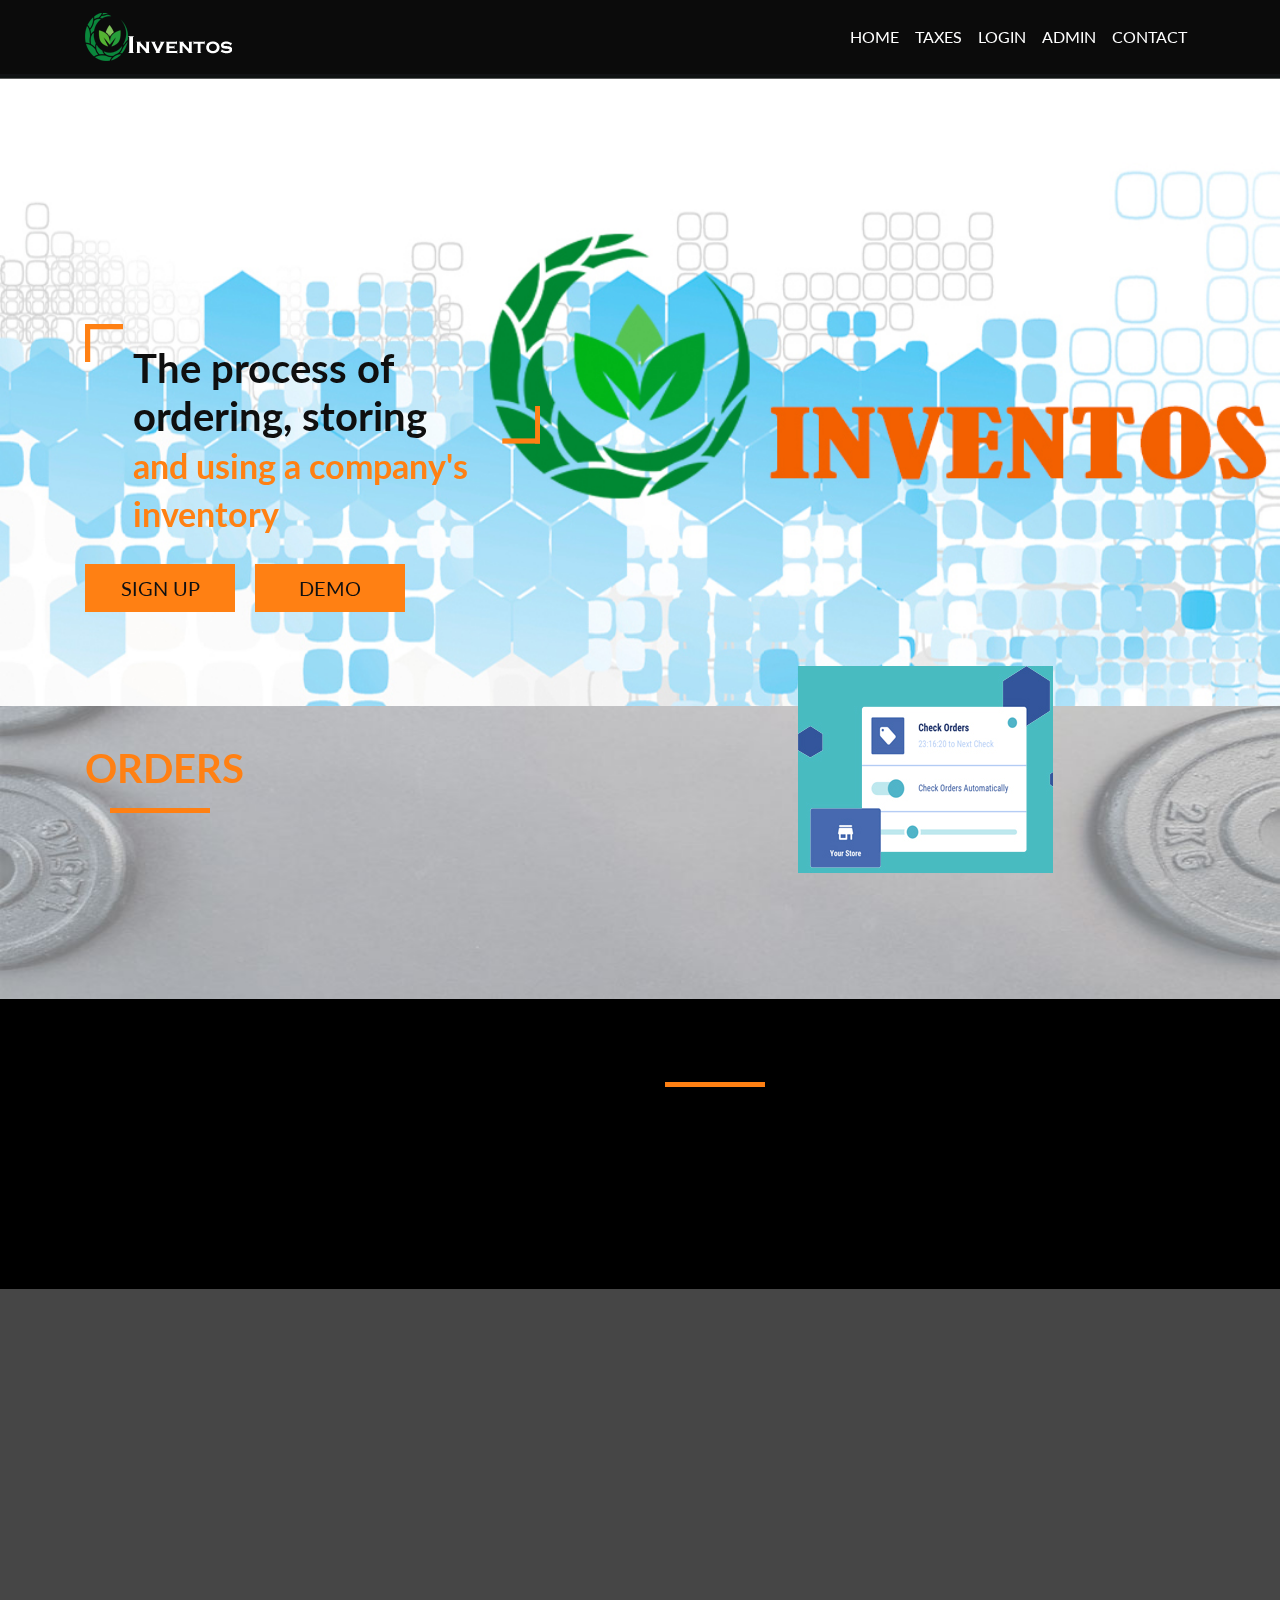
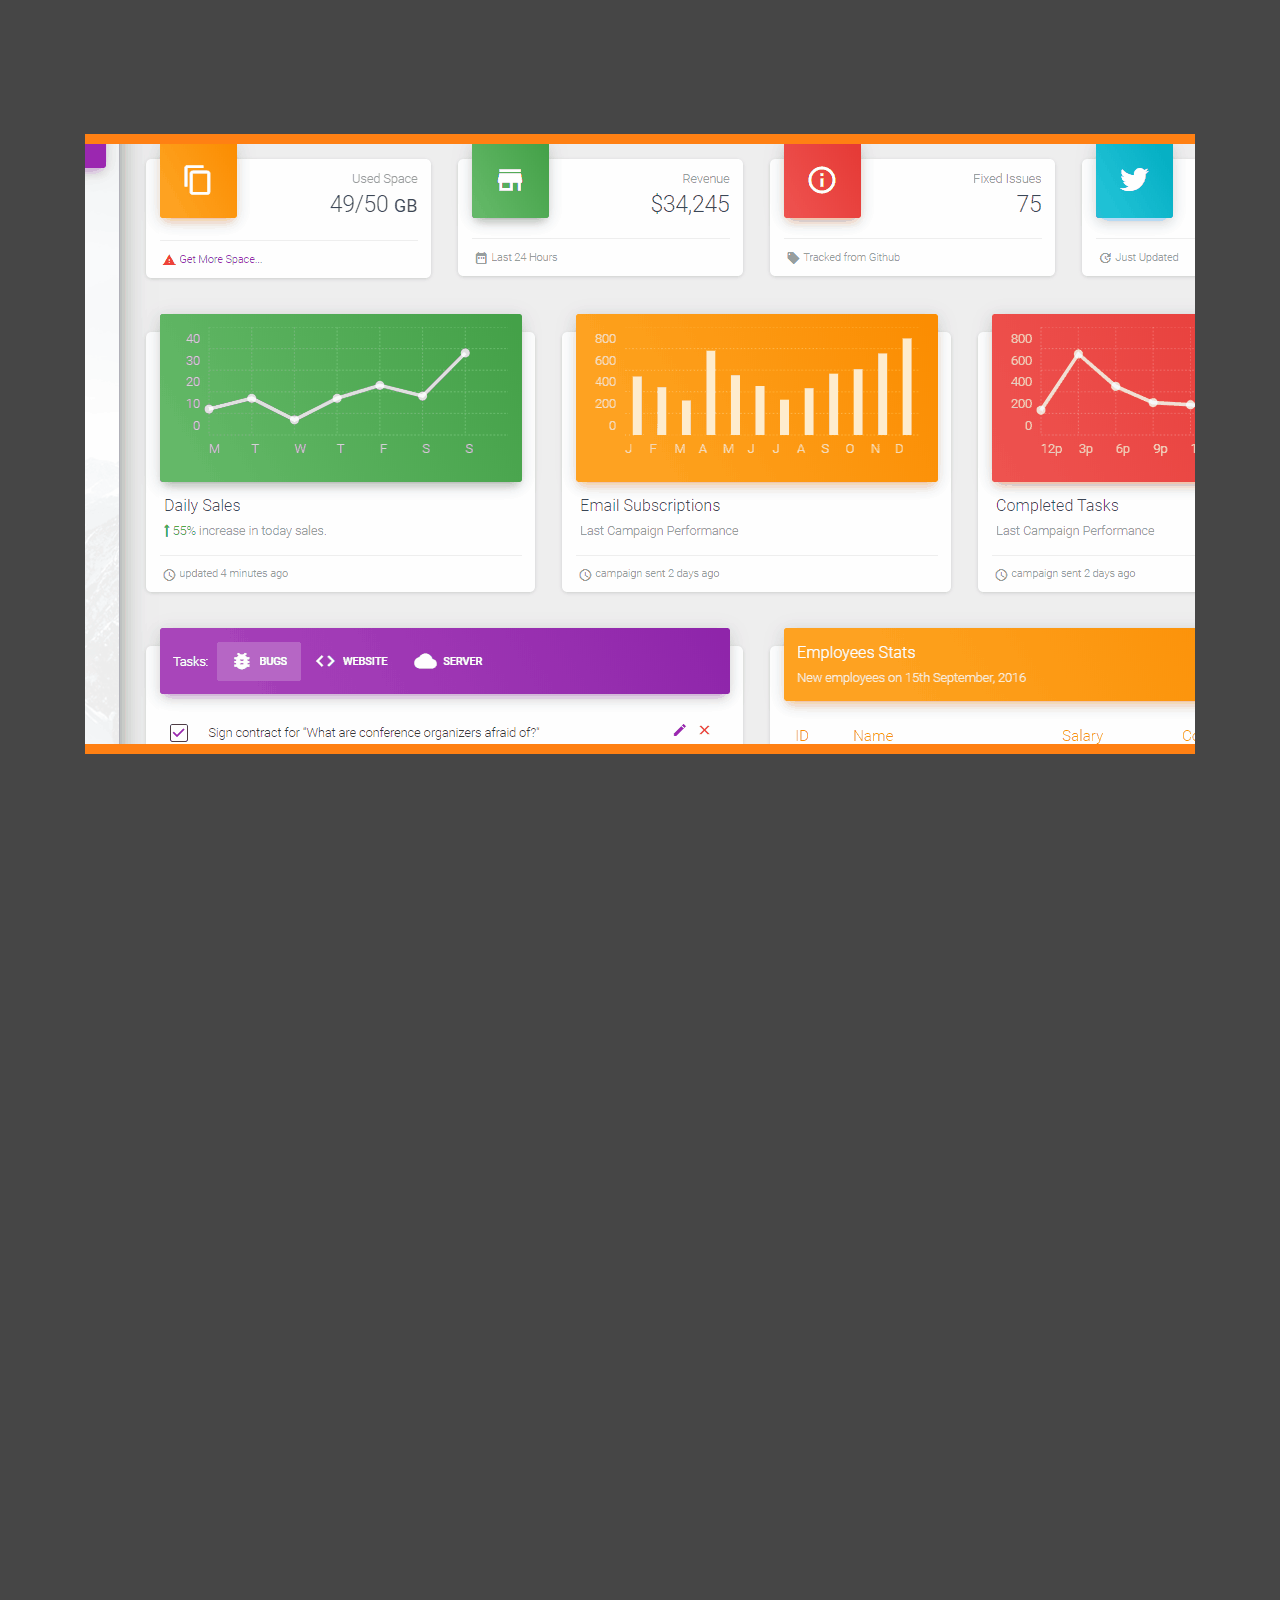
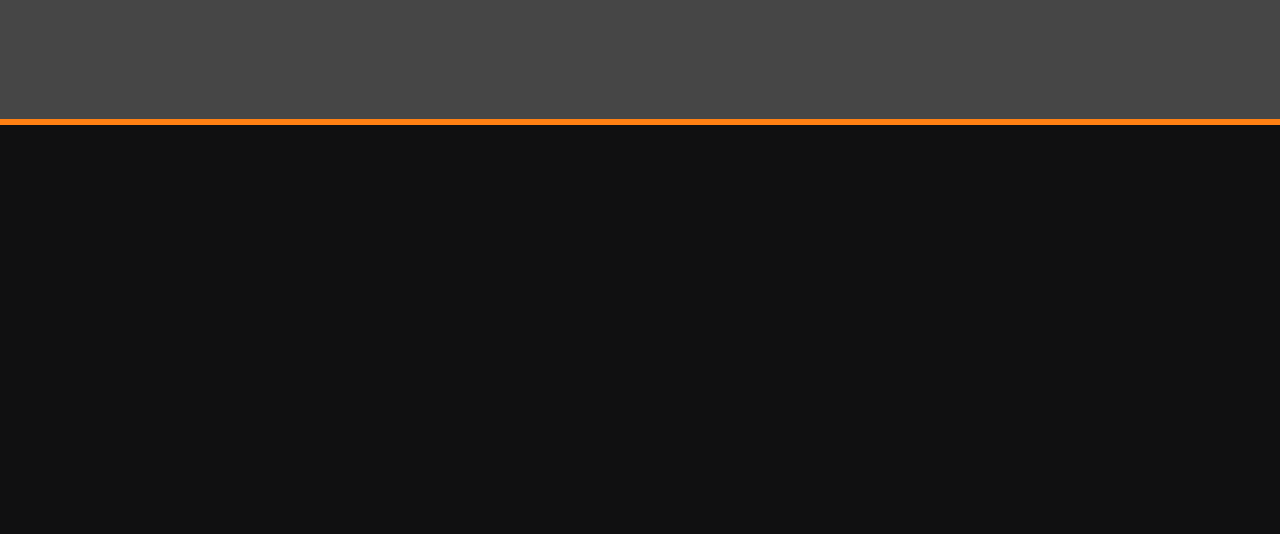
<file: index.html>
<!doctype html>
<!--
	Fox by FreeHTML5.co
	Twitter: https://twitter.com/fh5co
	Facebook: https://fb.com/fh5co
	URL: https://freehtml5.co
-->
<html lang="en">
<head>
  <!-- Required meta tags -->
  <meta charset="utf-8">
  <meta name="viewport" content="width=device-width, initial-scale=1, shrink-to-fit=no">
  <title>Inventos</title>

  <!-- Bootstrap CSS -->
  <link href="./static/landing/css/animate.css" rel="stylesheet">
  <link rel="stylesheet" href="https://use.fontawesome.com/releases/v5.15.3/css/all.css" integrity="sha384-SZXxX4whJ79/gErwcOYf+zWLeJdY/qpuqC4cAa9rOGUstPomtqpuNWT9wdPEn2fk" crossorigin="anonymous">
  <link rel="stylesheet" href="./static/landing/css/bootstrap.min.css" type="text/css">
  <link href="https://fonts.googleapis.com/css?family=Lato:300,400,700" rel="stylesheet">
  <link rel="stylesheet" href="./static/landing/css/style.css">
</head>
<body>
<div class="container-fluid pl-0 pr-0 bg-img clearfix parallax-window2" data-parallax="scroll" data-image-src="./static/landing/images/banner2.jpg">
  <nav class="navbar navbar-expand-md navbar-dark">
    <div class="container"> 
      <!-- Brand --> 
      <a class="navbar-brand mr-auto" href="#"><img src="./static/landing/images/i-logo.png" alt="FoxPro" /></a> 
      
      <!-- Toggler/collapsibe Button -->
      <button class="navbar-toggler" type="button" data-toggle="collapse" data-target="#collapsibleNavbar"> <span class="navbar-toggler-icon"></span> </button>
      
      <!-- Navbar links -->
      <div class="collapse navbar-collapse" id="collapsibleNavbar">
        <ul class="navbar-nav ml-auto">
          <li class="nav-item"> <a class="nav-link" href="#Home">Home</a> </li>
          <li class="nav-item"> <a class="nav-link" href="#about-us">Taxes</a> </li>
          <li class="nav-item"> <a class="nav-link" href="./template/landing/Signup.html">Login</a> </li>
          <li class="nav-item"> <a class="nav-link" href="./template/landing/admin index.html">Admin</a> </li>
          <li class="nav-item"> <a class="nav-link" href="#contact">Contact</a> </li>
        </ul>
      </div>
    </div>
  </nav>
  <div class="container">
    <div class="fh5co-banner-text-box">
      <div class="quote-box pl-5 pr-5 wow bounceInRight">
        <h2> The process of ordering, storing  <br><span>and using a company's inventory</span> </h2>
      </div>
      <a href="./template/landing/Signup.html" class="btn text-uppercase btn-outline-danger btn-lg mr-3 mb-3 wow bounceInUp">SIGN UP</a> <a href="#" class="btn text-uppercase btn-outline-danger btn-lg mb-3 wow bounceInDown"> DEMO</a> </div>
  </div>
</div>
<div class="container-fluid fh5co-network">
  <div class="container">
    <div class="row">
      <div class="col-md-6">
        <h4 class="wow bounceInUp"></h4>
        <h2 class="wow bounceInRight">ORDERS</h2>
        <hr />
        <h5 class="wow bounceInLeft">Order Management</h5>
        <p class="wow bounceInDown">Handle all your sales and purchases activities, manage invoices and bills, and track payments. Zoho Inventory also helps you monitor packages and shipments to keep your deliveries on time.</p>
      </div>
      <div class="col-md-6">
        <figure class="wow bounceInDown"> <img src="./static/landing/images/about-img.jpg" alt="gym" class="img-fluid" /> </figure>
      </div>
    </div>
  </div>
</div>
<div id="about-us" class="container-fluid fh5co-about-us pl-0 pr-0 parallax-window" data-parallax="scroll" data-image-src="./static/landing/images/about-us-bg.jpg">
  <div class="container">
    <div class="col-sm-6 offset-sm-6">
      <h2 class="wow bounceInLeft" data-wow-delay=".25s">TAXES</h2>
      <hr/>
      <p class="wow bounceInRight" data-wow-delay=".25s">Automate tax calculation When you prepare a sales order, the CGST, IGST or SGST rates get calculated automatically, saving you time and manual calculations.</p>
      <a class="btn btn-lg btn-outline-danger d-inline-block text-center mx-auto wow bounceInDown">Learn More</a> </div>
  </div>
</div>

<div class="container-fluid fh5co-content-box">
  <div class="container">
    <div class="row">
      <div class="col-md-5 pr-0"><img src="./static/landing/images/rode-gym.jpg" alt="gym" class="img-fluid wow bounceInLeft" /> </div>
      <div class="col-md-7 pl-0">
        <div class="wow bounceInRight" data-wow-delay=".25s">
          <div class="card-img-overlay">
            <p>Inventos is compatible with different types of barcode scanners which makes it easy to set up a barcode system and add SKUs, serial and batch numbers, and items to sales and purchase orders. </p><br>
          </div>
          </div>
      </div>
    </div>
	  <br><br><br><br>
    <div class="row trainers pl-0 pr-0">
      <div class="col-12 bg-50">
     
      </div>
      <div class="col-md-6 pr-5 pl-5">
       
          
        
      </div>
      <div class="col-md-6 pl-5 pr-5">
        
         
        
      </div>
    </div>
    <div class="row gallery">
      <div class="col-md-4">
        <div class="card">
          <div class="card-body mb-4 wow bounceInLeft" data-wow-delay=".25s">
            <h4 class="card-title">Inventory tracking</h4>
            <p class="card-text">You can keep track of spare parts, saleable items, and even expiry dates with the serial and batch tracking feature of  Inventos.</p>
          </div>
          <img class="card-img-top img-fluid wow bounceInRight" data-wow-delay=".25s" src="./static/landing/images/g1.jpg" alt="Card image"> </div>
      </div>
      <div class="col-md-4">
        <div class="card"> <img class="card-img-top img-fluid wow bounceInUp" data-wow-delay=".25s" src="./static/landing/images/g2.jpg" alt="Card image">
          <div class="card-body mt-4 wow bounceInDown" data-wow-delay=".25s">
            <h4 class="card-title">Reports</h4>
            <p class="card-text">Know your inventory aging, vendor payments, sales details and inventory valuation from a range of reports which can be generated, downloaded and shared easily.</p>
          </div>
        </div>
      </div>
      <div class="col-md-4">
        <div class="card">
          <div class="card-body mb-4 wow bounceInRight" data-wow-delay=".25s">
            <h4 class="card-title">Integrations</h4>
            <p class="card-text">Sell on Shopify or Etsy, integrate with Zoho CRM and Zoho Books, and receive payment online via PayPal or Razorpay—there is a wide range of integrations to support your business.</p>
          </div>
          <img class="card-img-top img-fluid wow bounceInLeft" data-wow-delay=".25s" src="./static/landing/images/g3.jpg" alt="Card image"> </div>
      </div>
    </div>
  </div>
</div>
<footer class="container-fluid">
  <div class="container">
    <div class="row">
      <div class="col-md-3 footer1 d-flex wow bounceInLeft" data-wow-delay=".25s">
        <div class="d-flex flex-wrap align-content-center"> <a href="#"><img src="./static/landing/images/i-logo.png" alt="logo" /></a>
          <p>Made in India. Made for the world.</p>
          <p>&copy; 2021 Inventos. All rights reserved.<br> Design by Inventos.</p>
        </div>
      </div>
      <div class="col-md-6 footer2 wow bounceInUp" data-wow-delay=".25s" id="contact">
        <div class="form-box">
          <h4>CONTACT US</h4>
          <table class="table table-responsive d-table">
            <tr>
              <td><input type="text" class="form-control pl-0" placeholder="NAME" /></td>
              <td><input type="email" class="form-control pl-0" placeholder="EMAIL" /></td>
            </tr>
            <tr>
              <td colspan="2"></td>
            </tr>
            <tr>
              <td colspan="2"><input type="text" class="form-control pl-0" placeholder="ADDRESS" /></td>
            </tr>
            <tr>
              <td colspan="2"></td>
            </tr>
            <tr>
              <td colspan="2"><input type="text" class="form-control pl-0" placeholder="MESSAGES" /></td>
            </tr>
            <tr>
              <td colspan="2"></td>
            </tr>
            <tr>
              <td colspan="2" class="text-center pl-0"><button type="submit" class="btn btn-dark">SEND</button></td>
            </tr>
          </table>
        </div>
      </div>
      <div class="col-md-3 footer3 wow bounceInRight" data-wow-delay=".25s">
        <h5>ADDRESS</h5>
        <p>Chennai.</p>
        <h5>PHONE</h5>
        <p>9876543210</p>
        <h5>EMAIL</h5>
        <p>inventos@example.com</p>
        <div class="social-links">
          <ul class="nav nav-item">
            <li><a href="#" class="btn btn-secondary mr-1 mb-2"><i class="fab fa-facebook-f" style="color: black;"></i></a></li>
            <li><a href="#"  class="btn btn-secondary mr-1 ml-1 mb-2"><i class="fab fa-instagram" style="color: black;"></i></a></li>
            <li><a href="#"  class="btn btn-secondary mr-1 ml-1 mb-2"><i class="fab fa-google-plus-g" style="color: black;"></i></a></li>
            <li><a href="#"  class="btn btn-secondary ml-1 mb-2"><i class="fab fa-github" style="color: black;"></i></a></li>
          </ul>
        </div>
      </div>
    </div>
  </div>
</footer>

<!-- Optional JavaScript --> 
<!-- jQuery first, then Bootstrap JS, ... -->

<script src="./static/landing/js/jquery.min.js"></script>
<script src="./static/landing/js/bootstrap.min.js"></script>
<script src="./static/landing/js/parallax.js"></script>
<script src="./static/landing/js/wow.js"></script>
<script src="./static/landing/js/main.js"></script>

</body>
</html>
</file>
<file: static/landing/css/style.css>
/*
 * Fox by FreeHTML5.co
 * Twitter: https://twitter.com/fh5co
 * Facebook: https://fb.com/fh5co
 * URL: https://freehtml5.co
 */

body {
  font-family: 'Lato', sans-serif;
  overflow: hidden;
  overflow-y: scroll;
  background-color: #000;
}
body .bg-img {
  background-repeat: no-repeat;
  background-position: center;
  padding-bottom: 100px;
}
body nav {
  background: rgba(10, 10, 10, 0.856);
}
body nav .navbar-nav a {
  font-size: 16px;
  text-transform: uppercase;
  color: rgb(255, 255, 255) !important;

  transition: all 0.3s;
  -webkit-transition: all 0.3s;
  -ms-transition: all 0.3s;
  -o-transition: all 0.3s;
}
body nav .navbar-nav a:hover {
  color: #fd7906 !important;
}


a, a:hover {
  color: #ff8013;
}

.fh5co-banner-text-box {
  position: relative;
  max-height: 120px;
  display: inline-block;
  margin-top: 250px;
}
.fh5co-banner-text-box .quote-box {
  max-width: 455px;
  padding: 20px 0;
}
.fh5co-banner-text-box .quote-box h2 {
  font-family: 'Lato', sans-serif;
  font-weight: 700;
  color: rgb(15, 15, 15);
  font-size: 40px;
}

.fh5co-banner-text-box .quote-box h2 {
  font-family: 'Lato', sans-serif;
  font-weight: 700;
  color: rgb(15, 15, 15);
  font-size: 40px;
}
.fh5co-banner-text-box .quote-box h2 span {
  color: #ff8013;
  font-size: 34px;
}
.fh5co-banner-text-box .quote-box::before {
  content: "";
  position: absolute;
  height: 38px;
  width: 38px;
  left: 0;
  top: 0;
  background: url("../images/right-quote.png");
  background-repeat: no-repeat;
}
.fh5co-banner-text-box .quote-box::after {
  content: "";
  position: absolute;
  height: 38px;
  width: 38px;
  background: url("../images/left-quote.png");
  background-repeat: no-repeat;
  right: 0;
  bottom: 0;
}
.fh5co-banner-text-box a {
  color: rgb(16, 16, 17);
  background-color: #ff8013;
  border-color: #ff8013;
  border-radius: 0;
  min-width: 150px;
}
.fh5co-banner-text-box a:hover {
  background: transparent;
  border-color: gray;
  color: #ff8013;
}

.fh5co-network, .fh5co-about-us {
  background: url("../images/about-bg.jpg");
  background-repeat: no-repeat;
  background-position: center;
  background-size: 100% 100%;
  padding: 50px 0;
  padding-top: 30px;
}
.fh5co-network figure, .fh5co-about-us figure {
  margin-top: -70px !important;
}
.fh5co-network h2, .fh5co-about-us h2 {
  color: #ff8013;
  font-family: 'Lato', sans-serif;
  font-weight: 700;
  font-size: 40px;
  margin-bottom: 0;
}
.fh5co-network h4, .fh5co-about-us h4, .fh5co-network h5, .fh5co-about-us h5, .fh5co-network p, .fh5co-about-us p {
  color: #282828;
  font-family: 'Lato', sans-serif;
  font-weight: 700;
}
.fh5co-network hr, .fh5co-about-us hr {
  border-color: #ff8013;
  border-width: 5px;
  max-width: 100px;
  margin-left: 25px;
  
}
.fh5co-network figure, .fh5co-about-us figure {
  text-align: center;
}

.fh5co-about-us {
  background: transparent;
  background-repeat: no-repeat;
  background-size: contain;
  background-position: center;
}
.fh5co-about-us p {
  color: #fff;
  font-family: 'Lato', sans-serif;
  font-weight: normal;
}
.fh5co-about-us hr {
  border-color: #ff8013;
  margin-left: 10px;
  margin-top: 5px;
}
.fh5co-about-us a {
  color: #fff !important;
  border-color: #4e2b0d;
  border-radius: 0;
  min-width: 150px;
}
.fh5co-about-us a:hover {
  background: transparent;
  border-color: gray;
  color: #ff8013;
}

.fh5co-content-box {
  background: #464646;
  padding-bottom: 100px;
}
.fh5co-content-box .pr-0 img {
  margin-top: -128px;
}
.fh5co-content-box img {
  width: 100%;
}
.fh5co-content-box .card-img-overlay {
  color: #fff;
  text-align: center;
  top: 35%;
}
.fh5co-content-box .trainers {
  position: relative;
  height: 600px;
  
  padding: 70px 0;
  margin: 70px 0;
  background: url("../images/bootstrap-dashboard-material-intro.gif");
  background-repeat: no-repeat;
  background-position: center;
 
}






.fh5co-content-box .trainers::before, .fh5co-content-box .trainers::after {
  content: "";
  position: absolute;
  border: 5px solid #ff8013;
  width: 100%;
  top: -10px;
}
.fh5co-content-box .trainers::before {
  bottom: -10px;
  top: auto;
}
.fh5co-content-box .gallery .card {
  border: none;
  background: transparent;
}
.fh5co-content-box .gallery .card img {
  border-radius: 0;
  max-height: 580px;
}
.fh5co-content-box .gallery .card .card-body {
  background: #ff8013;
}
.fh5co-content-box .gallery .card .card-body h4 {
  color: #fff;
}
.fh5co-content-box .gallery .card .card-body p {
  font-family: 'Lato', sans-serif;
  font-weight: 700;
}

footer {
  background: #101011;
  color: #fff;
}
footer .footer1 p {
  margin-top: 30px;
}
footer .footer2 h4 {
  color: #ff8013;
  font-family: 'Lato', sans-serif;
  font-weight: 700;
  text-align: center;
  margin: 20px auto;
}
footer .footer2 .form-box {
  background: #fff;
  padding: 20px 30px;
  margin-top: -30px;
}
footer .footer2 input[type='text'], footer .footer2 input[type='email'] {
  background: transparent;
  border-radius: 0;
  border: none;
  border-bottom: 2px solid #000;
}
footer .footer2 input[type='text']:focus, footer .footer2 input[type='email']:focus {
  box-shadow: none;
  border-color: #ff8013;
}
footer .footer2 .btn {
  min-width: 150px;
  border-radius: 0;
}
footer .footer2 ::-webkit-input-placeholder {
  /* Chrome/Opera/Safari */
  color: #262626;
}
footer .footer2 ::-moz-placeholder {
  /* Firefox 19+ */
  color: #262626;
}
footer .footer2 :-ms-input-placeholder {
  /* IE 10+ */
  color: #262626;
}
footer .footer2 :-moz-placeholder {
  /* Firefox 18- */
  color: #262626;
}
footer .footer3 {
  padding-top: 50px;
}
footer .footer3 a {
  background: #fff;
  border-radius: 50%;
  height: 40px;
  width: 40px;
  padding: 0;
  padding-top: 5px;
}
footer .footer3 a:hover {
  background: #ff8013;
}
footer .footer3 .nav-item li {
  margin: 0 5px;
}
footer .table td, footer .table th {
  border: none;
}

footer::before {
  content: "";
  position: absolute;
  border: 3px solid #ff8013;
  width: 100%;
  left: 0;
}

@media (max-width: 1199px) {
  .fh5co-content-box .pr-0 img {
    margin-top: -107px;
  }
}
@media (max-width: 991px) {
  .fh5co-content-box .pr-0 img {
    margin-top: -78px;
  }
  .fh5co-content-box .card-img-overlay {
    top: 20%;
  }
}
@media (max-width: 767px) {
  body nav .navbar-nav {
    margin-left: 0 !important;
    max-width: 50px;
  }

  .fh5co-network figure, .fh5co-about-us figure {
    margin-top: 0 !important;
  }

  .fh5co-content-box .pr-0 img {
    margin: 20px auto;
  }
  .fh5co-content-box .col-md-5 {
    padding: 0 !important;
  }
  .fh5co-content-box .col-md-7 {
    padding: 0 !important;
  }

  .gallery .card {
    margin-bottom: 25px;
  }

  .footer1 {
    min-height: 150px;
  }

  .footer2 .form-box {
    margin-top: 0 !important;
  }
}
</file>
